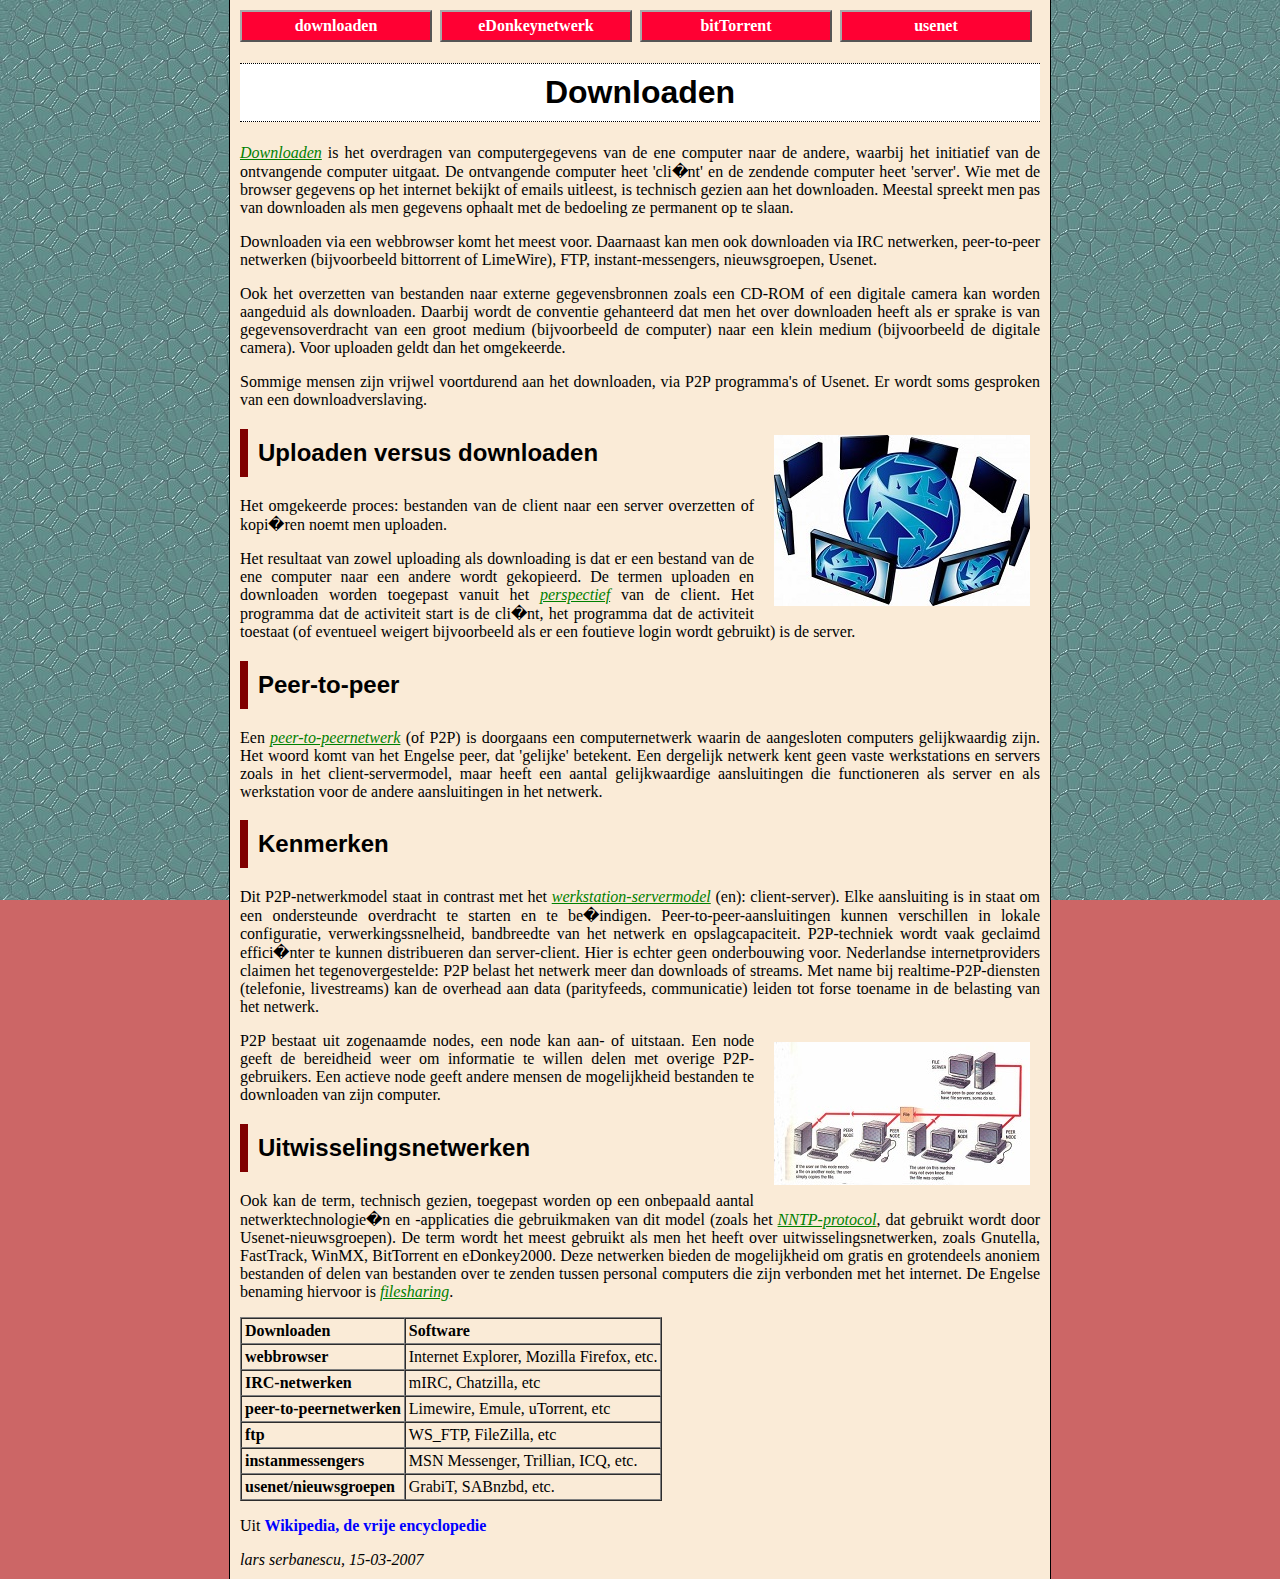
<file: index.htm>
<!DOCTYPE HTML>

<html>
<head>
<title>Index</title>
<link rel="stylesheet" href="mijnstijl.css"> 
</head>
<body><div id="inhoud">
<div id="menu">
<ul>
<li><a href="index.htm">downloaden</a></li>
<li><a href="eDonkeynetwerk.htm">eDonkeynetwerk</a></li>
<li><a href="bitTorrent.htm">bitTorrent</a></li>
<li><a href="usenet.htm">usenet</a></li>
</div>

<h1>Downloaden</h1>

<p><em>Downloaden</em> is het overdragen van computergegevens van de ene computer naar de andere, waarbij het initiatief van de ontvangende computer uitgaat. De ontvangende computer heet 'cli�nt' en de zendende computer heet 'server'. Wie met de browser gegevens op het internet bekijkt of emails uitleest, is technisch gezien aan het downloaden. Meestal spreekt men pas van downloaden als men gegevens ophaalt met de bedoeling ze permanent op te slaan.</P>

<p>Downloaden via een webbrowser komt het meest voor. Daarnaast kan men ook downloaden via IRC netwerken, peer-to-peer netwerken (bijvoorbeeld bittorrent of LimeWire), FTP, instant-messengers, nieuwsgroepen, Usenet.</p>

<p>Ook het overzetten van bestanden naar externe gegevensbronnen zoals een CD-ROM of een digitale camera kan worden aangeduid als downloaden. Daarbij wordt de conventie gehanteerd dat men het over downloaden heeft als er sprake is van gegevensoverdracht van een groot medium (bijvoorbeeld de computer) naar een klein medium (bijvoorbeeld de digitale camera). Voor uploaden geldt dan het omgekeerde.</p>

<p>Sommige mensen zijn vrijwel voortdurend aan het downloaden, via P2P programma's of Usenet. Er wordt soms gesproken van een downloadverslaving.</p>
<div id="lol"><img src="img/peer10.jpg"></div>
<h2>Uploaden versus downloaden</h2>
<p>Het omgekeerde proces: bestanden van de client naar een server overzetten of kopi�ren noemt men uploaden.</p>

<p>Het resultaat van zowel uploading als downloading is dat er een bestand van de ene computer naar een andere wordt gekopieerd. De termen uploaden en downloaden worden toegepast vanuit het <em>perspectief</em> van de client. Het programma dat de activiteit start is de cli�nt, het programma dat de activiteit toestaat (of eventueel weigert bijvoorbeeld als er een foutieve login wordt gebruikt) is de server.
</p>
<h2>Peer-to-peer</h2>
 
<p>Een <em>peer-to-peernetwerk</em> (of P2P) is doorgaans een computernetwerk waarin de aangesloten computers gelijkwaardig zijn. Het woord komt van het Engelse peer, dat 'gelijke' betekent. Een dergelijk netwerk kent geen vaste werkstations en servers zoals in het client-servermodel, maar heeft een aantal gelijkwaardige aansluitingen die functioneren als server en als werkstation voor de andere aansluitingen in het netwerk.</p>

<h2>Kenmerken</h2>
<p>Dit P2P-netwerkmodel staat in contrast met het <em>werkstation-servermodel</em> (en): client-server). Elke aansluiting is in staat om een ondersteunde overdracht te starten en te be�indigen. Peer-to-peer-aansluitingen kunnen verschillen in lokale configuratie, verwerkingssnelheid, bandbreedte van het netwerk en opslagcapaciteit. P2P-techniek wordt vaak geclaimd effici�nter te kunnen distribueren dan server-client. Hier is echter geen onderbouwing voor. Nederlandse internetproviders claimen het tegenovergestelde: P2P belast het netwerk meer dan downloads of streams. Met name bij realtime-P2P-diensten (telefonie, livestreams) kan de overhead aan data (parityfeeds, communicatie) leiden tot forse toename in de belasting van het netwerk.</p>
<div id="lol"><img src="img/peer20.jpg"></div>
<p>P2P bestaat uit zogenaamde nodes, een node kan aan- of uitstaan. Een node geeft de bereidheid weer om informatie te willen delen met overige P2P-gebruikers. Een actieve node geeft andere mensen de mogelijkheid bestanden te downloaden van zijn computer.</p>

<h2>Uitwisselingsnetwerken</h2>
<p>Ook kan de term, technisch gezien, toegepast worden op een onbepaald aantal netwerktechnologie�n en -applicaties die gebruikmaken van dit model (zoals het <em>NNTP-protocol</em>, dat gebruikt wordt door Usenet-nieuwsgroepen). De term wordt het meest gebruikt als men het heeft over uitwisselingsnetwerken, zoals Gnutella, FastTrack, WinMX, BitTorrent en eDonkey2000. Deze netwerken bieden de mogelijkheid om gratis en grotendeels anoniem bestanden of delen van bestanden over te zenden tussen personal computers die zijn verbonden met het internet. De Engelse benaming hiervoor is <em>filesharing</em>.</p>
<table border="1" cellpadding="3" cellspacing="0">
<tr>
<td><b>Downloaden</b></td><td><b>Software</b></td>
</tr>
<tr>
<td><b>webbrowser</b></td><td>Internet Explorer, Mozilla Firefox, etc.</td>
</tr>
<tr>
<td><b>IRC-netwerken</b></td><td>mIRC, Chatzilla, etc</td>
</tr>
<tr>
<td><b>peer-to-peernetwerken</b></td><td>Limewire, Emule, uTorrent, etc</td>
</tr>
<tr>
<td><b>ftp</b></td><td>WS_FTP, FileZilla, etc</td>
</tr>
<tr>
<td><b>instanmessengers</b></td><td>MSN Messenger, Trillian, ICQ, etc.</td>
</tr>
<tr>
<td><b>usenet/nieuwsgroepen</b></td><td>GrabiT, SABnzbd, etc.</td>
</tr>
</table>

<p>Uit <a href="http://nl.wikipedia.org/wiki/Peer-to-peer en http://nl.wikipedia.org/wiki/Downloaden">Wikipedia, de vrije encyclopedie</a> </P> 
<address> lars serbanescu, 15-03-2007</address

</div>
</body>
</html>
</file>
<file: mijnstijl.css>
#inhoud
{ 
width: 800px;
padding: 10px;
margin: 0 auto;
background-color: #faebd7;
text-align: left;
border-left: 1px solid black; 
border-right: 1px solid black;
}
html{
height: 100%
}
body{
height: 100%;
 margin: 0 auto;
 text-align: center;
 background-color: #cc6666;
 background-image: url(img/bnew12.jpg);
 background-attachment: fixed;
 }
 #menu
{
   display:table;
	 
}

#menu ul
{
 margin: 0px;
 padding: 0px;
 list-style-type: none;
}
#menu a
{
 font-family: Calibri, Tahoma, Verdana;
 display: block;
 width: 178px;
 padding: 5px;
 color: white;
 border: 2px outset #a9a9a9;
 background-color: #ff0033;
 text-decoration: none;
 text-align: center;
}
#menu a:hover
{
 background-color: #ff6666;
 border: 2px inset #a9a9a9;
 font-weight: bold;
}
#menu li
{
 float: left;
 margin-right: 0.5em;
} 
h1{ background-color: white;
padding: 10px;
border-top: 1px dotted black;
border-bottom: 1px dotted black;
text-align: center;
color: black;
font-family: Arial;
}
h2{
font-family: arial;
border-left: solid 8px maroon;
padding: 10px;
}
p{
text-align: justify;
}
#lol img{
float: right;
margin-left: 20px;
margin-right:10px;
margin-top:10px;
margin-bottom: 10px;
}
a{
color: blue;
text-decoration: none;
font-weight: bold;
}
a:hover{
color: red;
background-color: yellow;
text-decoration: underline;
}
a:visited{
color:purple;
text-decoration: none;
}
a:active{
color:#99cccc;
text-decoration: none;
}
em{
color: green;
text-decoration: underline;
font-style:italic;
}
#aap ul{
list-style-image: url(img/BD15061_.gif)}
</file>
